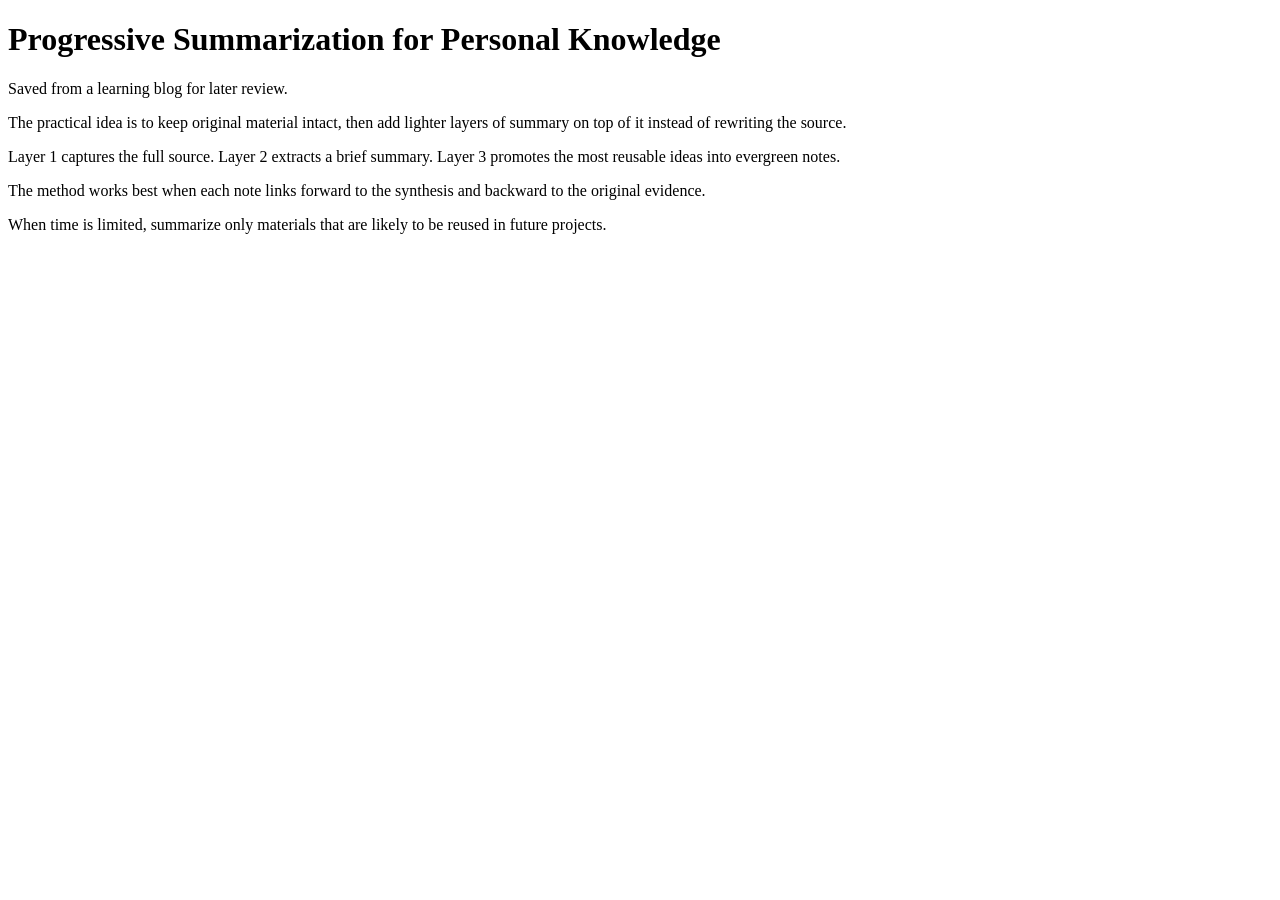
<file: raw/examples/2026-04-18-sample-clip-progressive-summarization.html>
<!DOCTYPE html>
<html lang="en">
<head>
  <meta charset="utf-8">
  <meta name="date" content="2026-04-18">
  <title>Clipping: Progressive Summarization for Personal Knowledge</title>
</head>
<body>
  <h1>Progressive Summarization for Personal Knowledge</h1>
  <p>Saved from a learning blog for later review.</p>
  <p>The practical idea is to keep original material intact, then add lighter layers of summary on top of it instead of rewriting the source.</p>
  <p>Layer 1 captures the full source. Layer 2 extracts a brief summary. Layer 3 promotes the most reusable ideas into evergreen notes.</p>
  <p>The method works best when each note links forward to the synthesis and backward to the original evidence.</p>
  <p>When time is limited, summarize only materials that are likely to be reused in future projects.</p>
</body>
</html>
</file>
